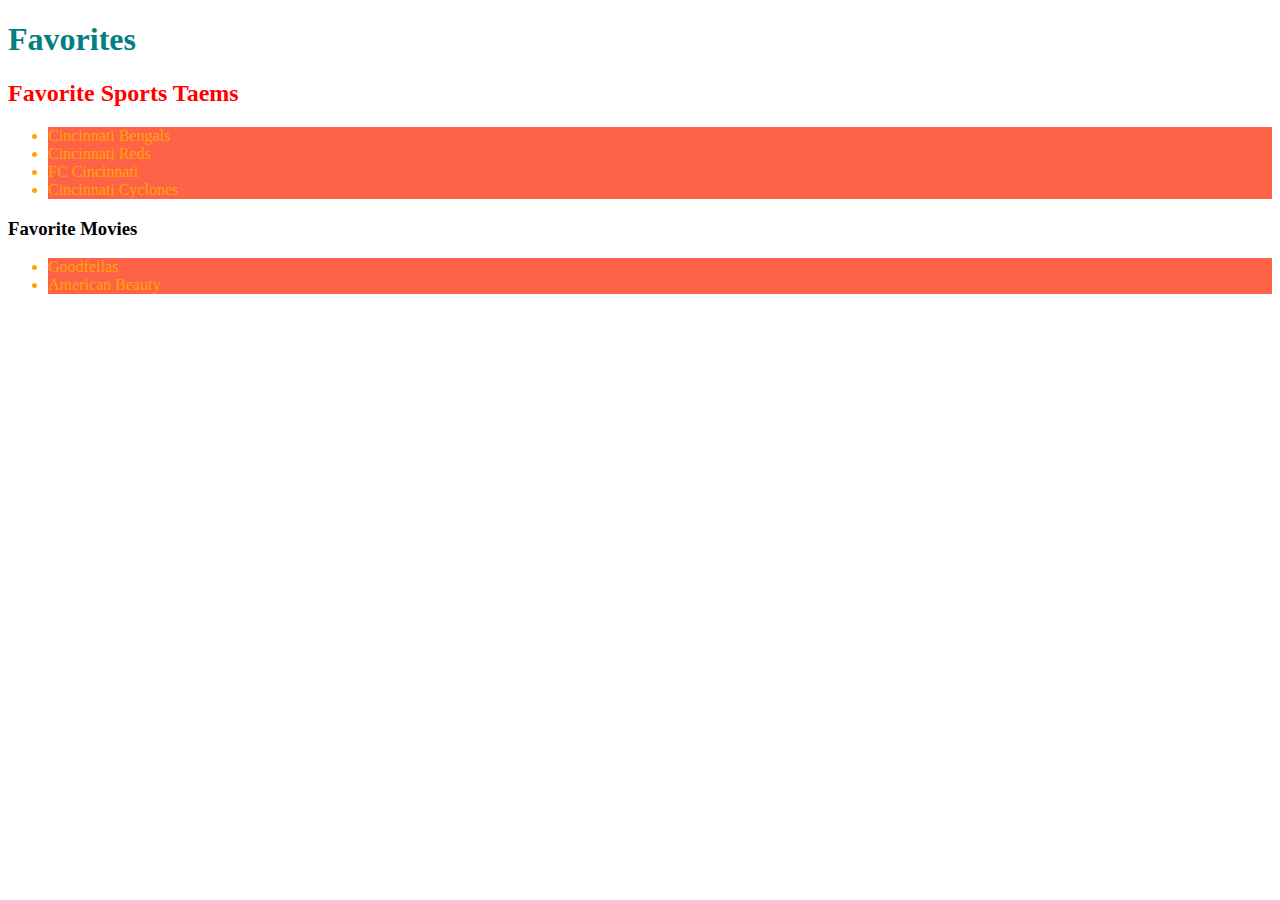
<file: Styling/index.html>
<!DOCTYPE html>
<html lang="en">
<head>
    <meta charset="UTF-8">
    <meta http-equiv="X-UA-Compatible" content="IE=edge">
    <meta name="viewport" content="width=device-width, initial-scale=1.0">
    
    <!-- Links the HTML file to the CSS File!!! -->
    <link rel="stylesheet" href="style.css">
    <title>CSS Styling</title>
    <!-- Style Tag/Element (Better than Inline Styling, but still clutters up html file.) -->
    
    <Style>
        /* Style element/tags allow for CSS to be written in a HTML file just like it would be in a CSS file */
    h1 {
        color: teal;
    }
    li {
        background-color: tomato;
    }
    </Style>
</head>
<body>
    <h1>Favorites</h1>
    <h2>Favorite Sports Taems</h2>
    <!-- <ul>  Inline Styling (Not the best way, try not to use this.) -->
        <!-- <li style="color: navy;">Chicago Bears</li> -->
        <ul>
        <li>Cincinnati Bengals</li>
        <li>Cincinnati Reds</li>
        <li>FC Cincinnati</li>
        <li>Cincinnati Cyclones</li>

    </ul>
    <h3>Favorite Movies</h3>
    <ul>
        <li>Goodfellas</li>
        <li>American Beauty</li>
    </ul>

        
</body>
</html>
</file>
<file: Styling/style.css>
/* Style Sheet (The best way to write CSS. It helps to declutter the HTML file*/

h1 {
    color:seagreen;
}

li {
    color:orange;
}
h2 {
    color:red;
}
</file>
